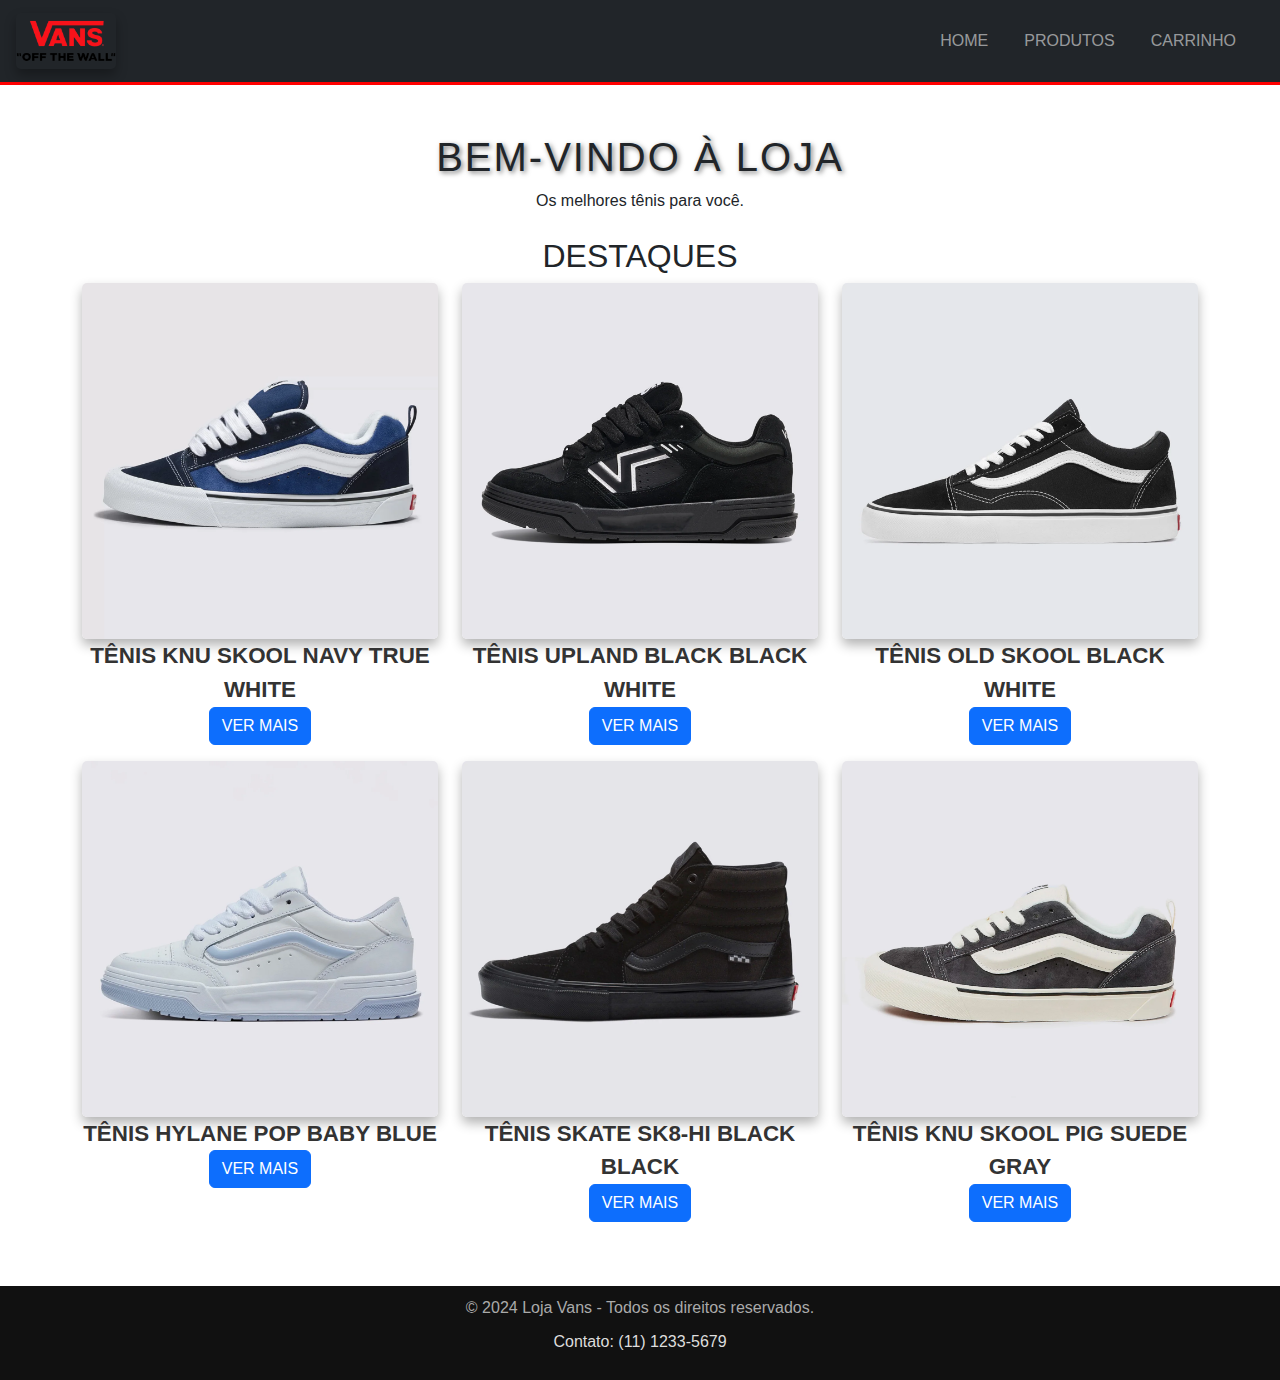
<file: index.html>
<!DOCTYPE html>
<html lang="pt-br">
<head>
<meta charset="UTF-8">
<meta name="viewport" content="width=device-width, initial-scale=1.0">
<title>Vans</title>
<link rel="stylesheet" href="styles.css">
<link href="https://cdn.jsdelivr.net/npm/bootstrap@5.3.2/dist/css/bootstrap.min.css" rel="stylesheet">
<style>
       body { font-family: Arial, sans-serif; }
       footer { background-color: #111; color: #aaa; text-align: center; padding: 10px 0; }
</style>
</head>
<body>
<nav class="navbar navbar-expand-lg navbar-dark bg-dark">
<a class="navbar-brand ms-3" href="#">
       <img src="logo-vans.png.png" alt="Vans" height="56"></a>
       <button class="navbar-toggler" type="button" data-bs-toggle="collapse" data-bs-target="#navbarNav">
<span class="navbar-toggler-icon"></span>
</button>
<ul class="navbar-nav ms-auto me-3">
<li class="nav-item"><a class="nav-link" href="#">Home</a></li>
<li class="nav-item"><a class="nav-link" href="produtos.html">Produtos</a></li>
<li class="nav-item"><a class="nav-link" href="carrinho.html"><i class="bi bi-cart"></i> Carrinho</a></li>
</ul>
</nav>

<main class="container my-5 text-center">
<h1>Bem-vindo à Loja<h1></h1>
<p>Os melhores tênis para você.</p>
<h2 class="mt-4">Destaques</h2>
<section class="row">
<figure class="col-md-4">
<img src="knu.png" class="img-fluid" alt="Tênis Vans Old Skool">
<figcaption>Tênis Knu Skool Navy True White</figcaption>
<a href="produtos.html" class="btn btn-primary">Ver Mais</a>
</figure>
<figure class="col-md-4">
<img src="quero esse.png" class="img-fluid" alt="Tênis Vans Sk8-Hi">
<figcaption>Tênis Upland Black Black White</figcaption>
<a href="produtos.html" class="btn btn-primary">Ver Mais</a>
</figure>
<figure class="col-md-4">
<img src="oldskool.png.webp" class="img-fluid" alt="Tênis Vans Era">
<figcaption>Tênis Old Skool Black White</figcaption>
<a href="produtos.html" class="btn btn-primary">Ver Mais</a>
</figure>
<figure class="col-md-4">
<img src="blue.png" class="img-fluid" alt="Tênis Vans Era">
<figcaption>Tênis Hylane Pop Baby Blue</figcaption>
<a href="produtos.html" class="btn btn-primary">Ver Mais</a>
</figure>
<figure class="col-md-4">
<img src="sk8.png" class="img-fluid" alt="Tênis Vans Era">
<figcaption>Tênis Skate Sk8-Hi Black Black</figcaption>
<a href="produtos.html" class="btn btn-primary">Ver Mais</a>
</figure>
<figure class="col-md-4">
<img src="suede.png" class="img-fluid" alt="Tênis Vans Era">
<figcaption>Tênis Knu Skool Pig Suede Gray</figcaption>
<a href="produtos.html" class="btn btn-primary">Ver Mais</a>
</figure>
</section>
</main>
<footer>
&copy; 2024 Loja Vans - Todos os direitos reservados.
<p class="contact">Contato: (11) 1233-5679 </p>
</footer>
<script src="https://cdn.jsdelivr.net/npm/bootstrap@5.3.2/dist/js/bootstrap.bundle.min.js"></script>
</body>
</html>
</body>
</html>
</file>
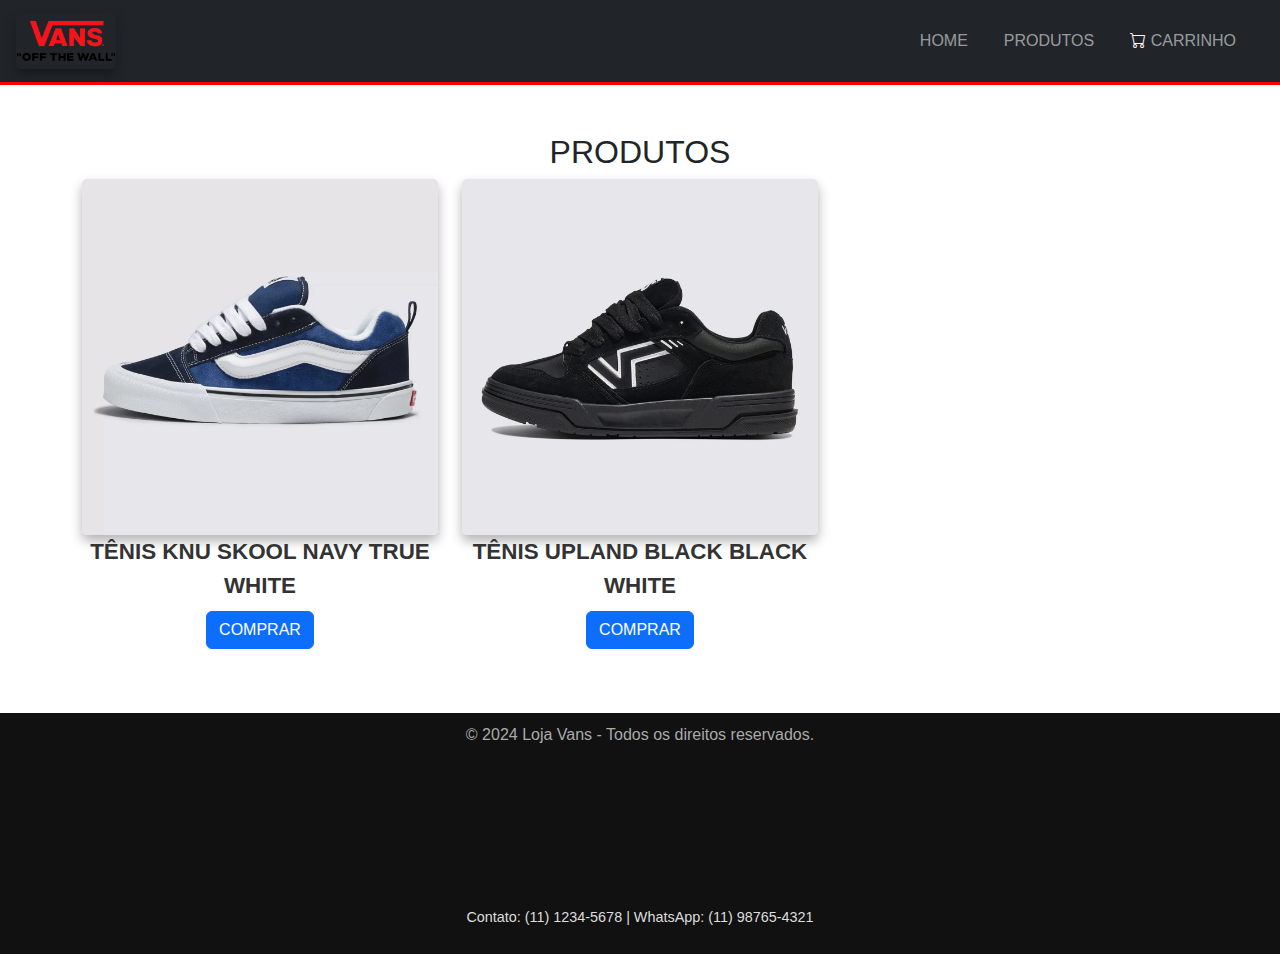
<file: carrinho.html>
<!DOCTYPE html>
<html lang="pt-br">
<head>
<meta charset="UTF-8">
<meta name="viewport" content="width=device-width, initial-scale=1.0">
<title>Produtos - Vans</title>
<link rel="stylesheet" href="styles.css">
<link href="https://cdn.jsdelivr.net/npm/bootstrap@5.3.2/dist/css/bootstrap.min.css" rel="stylesheet">
<link href="https://cdn.jsdelivr.net/npm/bootstrap-icons/font/bootstrap-icons.css" rel="stylesheet">
<style>
       body {
           font-family: Arial, sans-serif;
           margin: 0;
           padding: 0;
       }
       footer {
           background-color: #111;
           color: #aaa;
           text-align: center;
           padding: 10px 0;
       }
       .contact {
           font-size: 0.9rem;
           margin-top: 10pc
       }
</style>
</head>
<body>
    <nav class="navbar navbar-expand-lg navbar-dark bg-dark">
        <a class="navbar-brand ms-3" href="index.html">
          <img src="logo-vans.png.png" alt="Vans" height="56">
        </a>
        <button class="navbar-toggler" type="button" data-bs-toggle="collapse" data-bs-target="#navbarNav">
          <span class="navbar-toggler-icon"></span>
        </button>
        <div class="collapse navbar-collapse" id="navbarNav">
          <ul class="navbar-nav ms-auto me-3">
            <li class="nav-item">
              <a class="nav-link" href="index.html">Home</a>
            </li>
            <li class="nav-item">
              <a class="nav-link" href="#">Produtos</a>
            </li>
            <li class="nav-item">
              <a class="nav-link" href="carrinho.html">
                <i class="bi bi-cart"></i> Carrinho
              </a>
            </li>
          </ul>
        </div>
      </nav>
      
<main class="container my-5 text-center">
<h2>Produtos</h2>
<section class="row text-center">
<figure class="col-md-4">
<img src="knu.png" class="img-fluid" alt="Tênis Vans Old Skool">
<figcaption>Tênis Knu Skool Navy True White</figcaption>
<a href="#" class="btn btn-primary mt-2">Comprar</a>
</figure>
<figure class="col-md-4">
<img src="quero esse.png" class="img-fluid" alt="Tênis Vans Sk8-Hi">
<figcaption>Tênis Upland Black Black White</figcaption>
<a href="#" class="btn btn-primary mt-2">Comprar</a>
</figure>
</section>
</main>
<footer>
&copy; 2024 Loja Vans - Todos os direitos reservados.
<p class="contact">Contato: (11) 1234-5678 | WhatsApp: (11) 98765-4321</p>
</footer>
<script src="https://cdn.jsdelivr.net/npm/bootstrap@5.3.2/dist/js/bootstrap.bundle.min.js"></script>
</body>
</html>
</file>
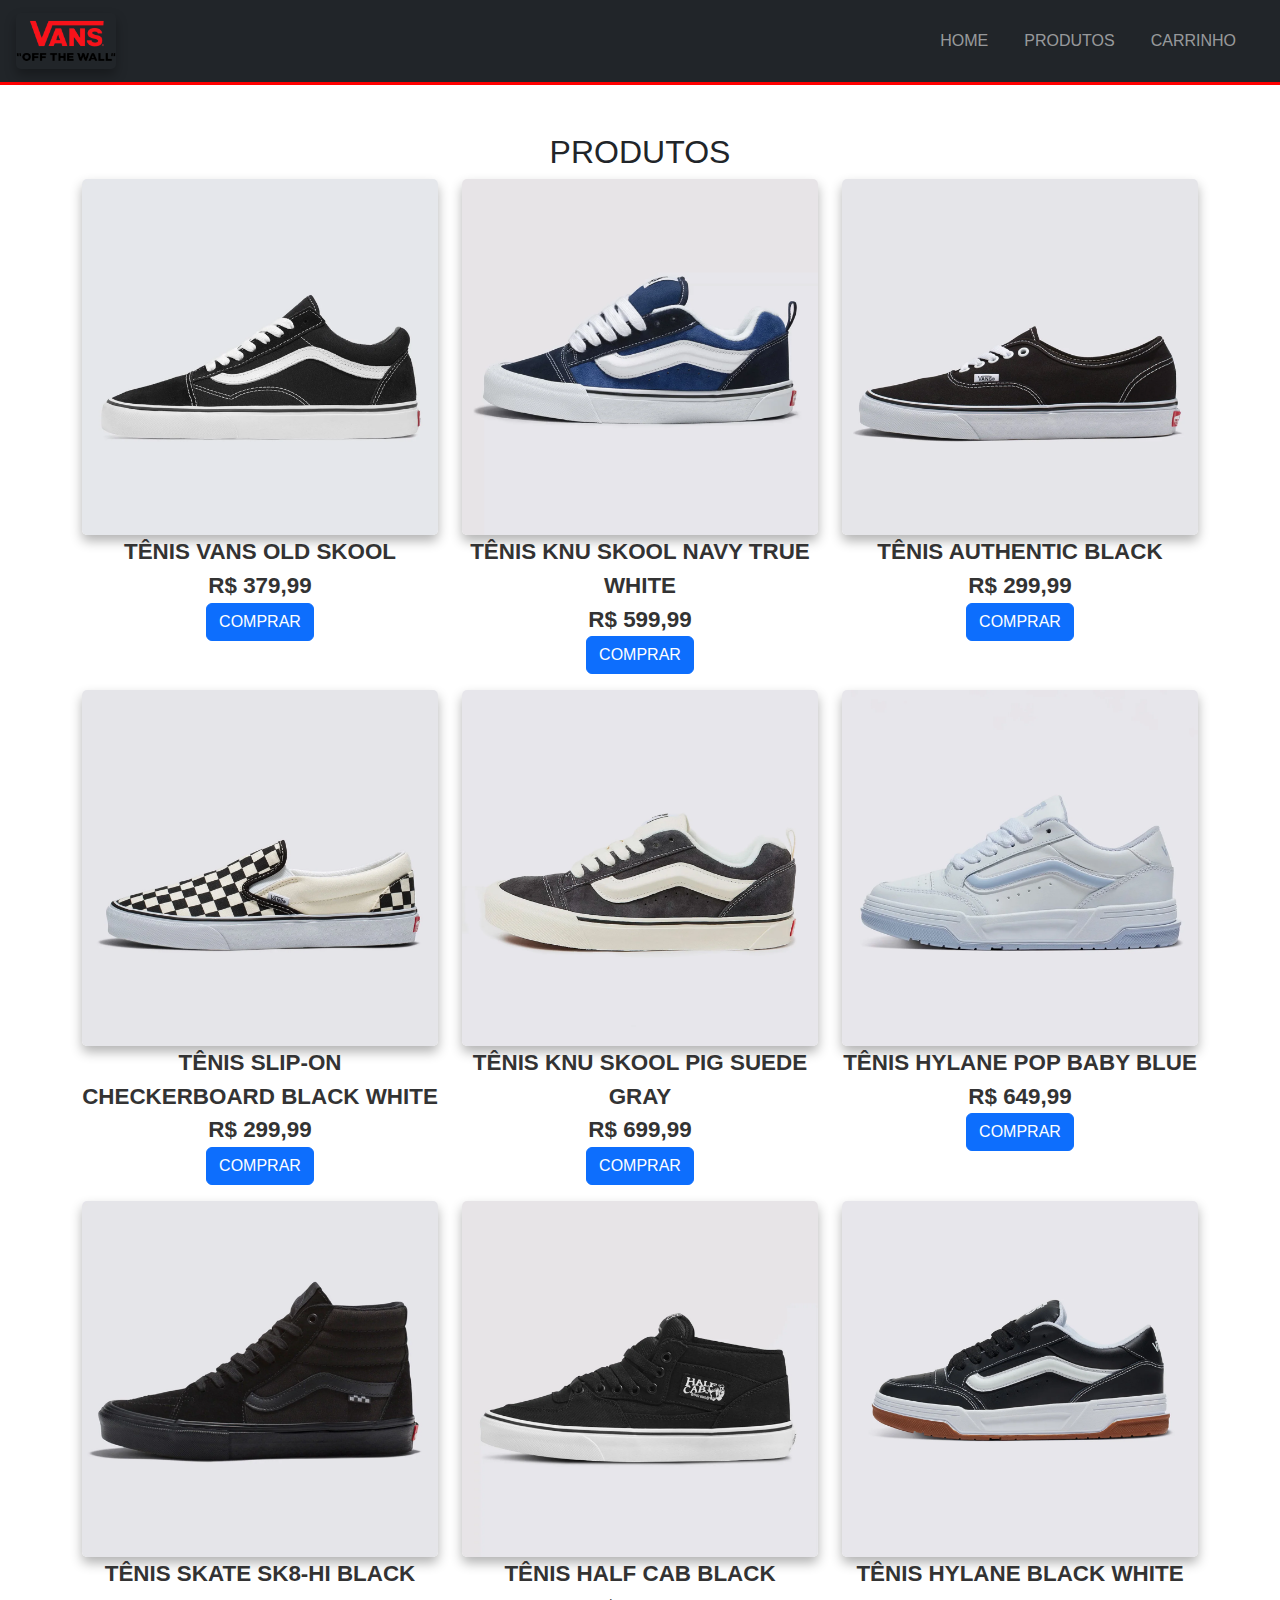
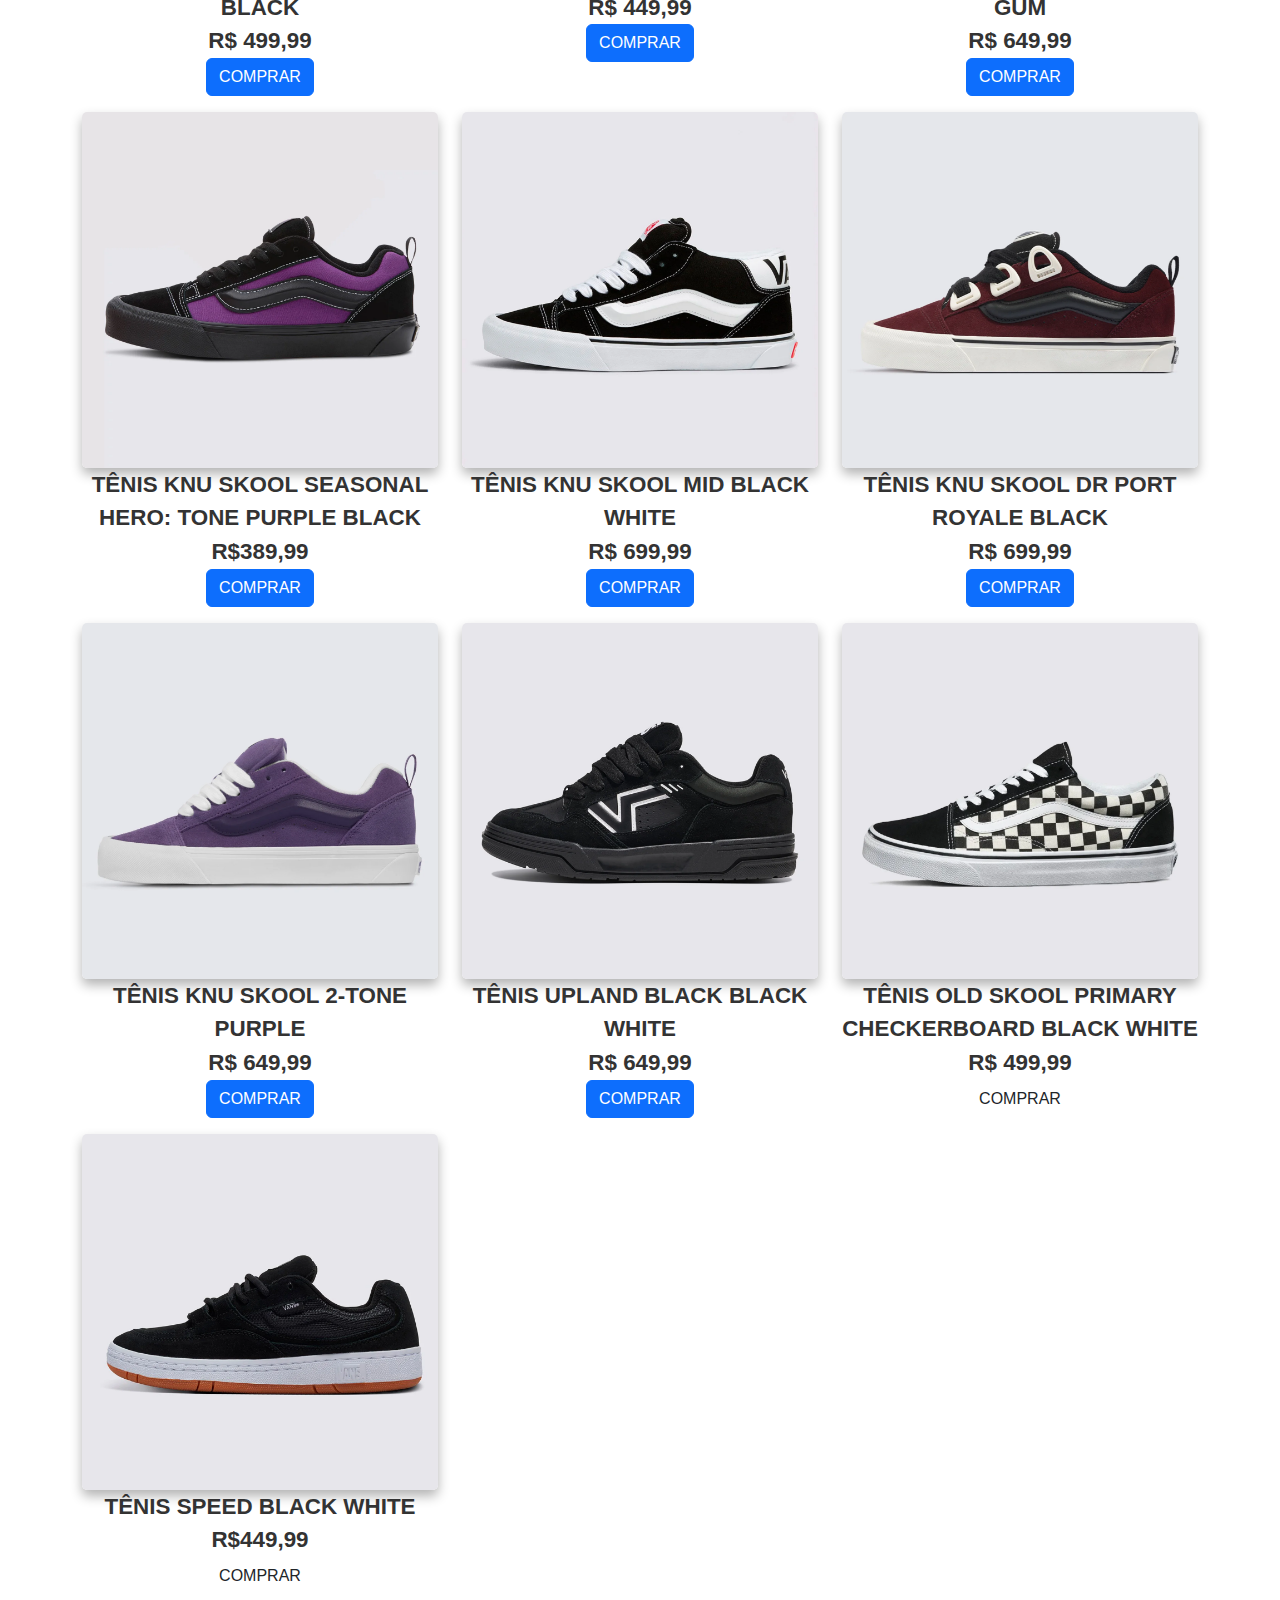
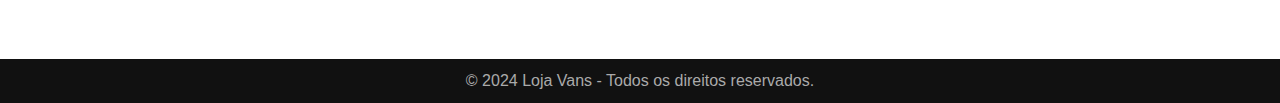
<file: produtos.html>
<!DOCTYPE html>
<html lang="pt-br">
<head>
<meta charset="UTF-8">
<meta name="viewport" content="width=device-width, initial-scale=1.0">
<title>Produtos - Vans</title>
<link rel="stylesheet" href="styles.css">
<link href="https://cdn.jsdelivr.net/npm/bootstrap@5.3.2/dist/css/bootstrap.min.css" rel="stylesheet">
<style>
       body { font-family: Arial, sans-serif; }
       footer { background-color: #111; color: #aaa; text-align: center; padding: 10px 0; }
</style>
</head>
<body>
       <nav class="navbar navbar-expand-lg navbar-dark bg-dark">
              <a class="navbar-brand ms-3" href="index.html">
                <img src="logo-vans.png.png" alt="Vans" height="56">
              </a>
              <button class="navbar-toggler" type="button" data-bs-toggle="collapse" data-bs-target="#navbarNav">
                <span class="navbar-toggler-icon"></span>
              </button>
              <div class="collapse navbar-collapse" id="navbarNav">
                <ul class="navbar-nav ms-auto me-3">
                  <li class="nav-item">
                    <a class="nav-link" href="index.html">Home</a>
                  </li>
                  <li class="nav-item">
                    <a class="nav-link" href="#">Produtos</a>
                  </li>
                  <li class="nav-item">
                    <a class="nav-link" href="carrinho.html">
                      <i class="bi bi-cart"></i> Carrinho
                    </a>
                  </li>
                </ul>
              </div>
            </nav>
            

</nav>
<main class="container my-5 text-center">
<h2>Produtos</h2>
<section class="row">
<figure class="col-md-4">
<img src="oldskool.png.webp" class="img-fluid" alt="Tênis Vans Old Skool">
<figcaption>Tênis Vans Old Skool<br>
       R$ 379,99
</figcaption>
<a href="#" class="btn btn-primary">Comprar</a>
</figure>
<figure class="col-md-4">
<img src="knu.png" class="img-fluid" alt="Tênis Vans ">
<figcaption>Tênis Knu Skool Navy True White<br>
       R$ 599,99
</figcaption>
<a href="#" class="btn btn-primary">Comprar</a>
</figure>
<figure class="col-md-4">
<img src="classic.png" class="img-fluid" alt="Tênis Vans ">
<figcaption>Tênis Authentic Black<br>
       R$ 299,99
</figcaption>
<a href="#" class="btn btn-primary">Comprar</a>
</figure>
<figure class="col-md-4">
<img src="slip.png" class="img-fluid" alt="Tênis Vans ">
<figcaption>Tênis Slip-On Checkerboard Black White<br>
       R$ 299,99</figcaption>
<a href="#" class="btn btn-primary">Comprar</a>
</figure>
</figure>
<figure class="col-md-4">
<img src="suede.png" class="img-fluid" alt="Tênis Vans ">
<figcaption>Tênis Knu Skool Pig Suede Gray<br>
       R$ 699,99
</figcaption>
<a href="#" class="btn btn-primary">Comprar</a>
</figure>
<figure class="col-md-4">
<img src="blue.png" class="img-fluid" alt="Tênis Vans ">
<figcaption>Tênis Hylane Pop Baby Blue<br>
              R$ 649,99
</figcaption>
<a href="#" class="btn btn-primary">Comprar</a>
</figure>
<figure class="col-md-4">
<img src="sk8.png" class="img-fluid" alt="Tênis Vans ">
<figcaption>Tênis Skate Sk8-Hi Black Black<br>
                     R$ 499,99
</figcaption>
<a href="#" class="btn btn-primary">Comprar</a>
</figure>
<figure class="col-md-4">
<img src="rock.png" class="img-fluid" alt="Tênis Vans ">
<figcaption>Tênis Half Cab Black<br>
                            R$ 449,99                     
</figcaption>
<a href="#" class="btn btn-primary">Comprar</a>
</figure>
<figure class="col-md-4">
<img src="gum.png" class="img-fluid" alt="Tênis Vans ">
<figcaption>Tênis Hylane Black White Gum<br>
                                   R$ 649,99<br>
<a href="#" class="btn btn-primary">Comprar</a>
</figcaption> 

</figure>
<figure class="col-md-4">
<img src="roxo.png" class="img-fluid" alt="Tênis Vans ">
<figcaption>Tênis Knu Skool Seasonal Hero: Tone Purple Black<br>
       R$389,99<br>
 <a href="#" class="btn btn-primary">Comprar</a>                               
</figcaption>
</figure>
<figure class="col-md-4">
       <img src="mid.png" class="img-fluid" alt="Tênis Vans ">
       <figcaption>Tênis Knu Skool Mid Black White<br>
              R$ 699,99<br>
        <a href="#" class="btn btn-primary">Comprar</a>                               
       </figcaption>
</figure>
<figure class="col-md-4">
       <img src="royale.png" class="img-fluid" alt="Tênis Vans ">
       <figcaption>Tênis Knu Skool Dr Port Royale Black<br>
              R$ 699,99<br>
       <a href="#" class="btn btn-primary">Comprar</a>                               
       </figcaption>

</figure>
<figure class="col-md-4">
       <img src="purple.png" class="img-fluid" alt="Tênis Vans ">
       <figcaption>Tênis Knu Skool 2-Tone Purple<br>
              R$ 649,99<br>
       <a href="#" class="btn btn-primary">Comprar</a>                               
       </figcaption>

</figure>
<figure class="col-md-4">
       <img src="quero esse.png" class="img-fluid" alt="Tênis Vans ">
       <figcaption>Tênis Upland Black Black White<br>
              R$ 649,99<br>
       <a href="#" class="btn btn-primary">Comprar</a>                               
       </figcaption>       




</figure>
<figure class="col-md-4">
       <img src="black white.png" class="img-fluid" alt="Tênis Vans ">
       <figcaption>Tênis Old Skool Primary Checkerboard Black White<br>
              R$ 499,99<br>
       <a href="#" class="btn btn-red">Comprar</a>                               
       </figcaption>

</figure>
<figure class="col-md-4">
       <img src="speed.png" class="img-fluid" alt="Tênis Vans ">
       <figcaption>Tênis Speed Black White<br>
              R$449,99<br>
       <a href="#" class="btn btn-red">Comprar</a>                               
       </figcaption>
           
       
       

</section>
</main>
<footer>
&copy; 2024 Loja Vans - Todos os direitos reservados.
</footer>
<script src="https://cdn.jsdelivr.net/npm/bootstrap@5.3.2/dist/js/bootstrap.bundle.min.js"></script>
</body>
</html>
</file>
<file: styles.css>
body {
   font-family: 'Oswald', sans-serif; 
   margin: 0;
   padding: 0;
   background-color: #f2f2f2; 
   color: #222; 
}

.navbar {
   background-color: #000; 
   border-bottom: 3px solid #ff0000; 
}
.navbar-brand {
   font-size: 3rem; 
   font-weight: bold;
   color: #ff0000; 
   text-transform: uppercase;
   letter-spacing: 3px; 
   text-shadow: 3px 3px 6px rgba(0, 0, 0, 0.8); 
   animation: pulse 2s infinite; 
}
.nav-link {
   color: #fff; 
   margin-right: 20px;
   font-weight: bold;
   text-transform: uppercase;
   transition: color 0.3s ease;
}
.nav-link:hover {
   color: #ff0000; 
   text-decoration: underline;
}

.navbar .bi-cart {
   font-size: 1rem;
   color: #fff0f0; 
}

h1, h2, figcaption {
   color: #111; 
   text-transform: uppercase;
   font-weight: bold;
}
h1 {
   font-size: 3.5rem;
   margin-bottom: 25px;
   color: #ff0000; 
   letter-spacing: 2px;
   text-shadow: 2px 2px 5px rgba(0, 0, 0, 0.5); 
}
h2 {
   font-size: 2.5rem;
   margin-bottom: 15px;
}

.btn-primary {
   background-color: #ff0000; 
   border: 2px solid #000; 
   color: #fff; 
   padding: 12px 25px;
   font-size: 1.2rem;
   text-transform: uppercase;
   font-weight: bold;
   transition: background-color 0.3s ease, transform 0.2s ease;
}
.btn-primary:hover {
   background-color: #fff; 
   color: #ff0000; 
   border-color: #ff0000; 
   transform: scale(1.1); 
}

img {
   border-radius: 5px;
   box-shadow: 0 6px 12px rgba(0, 0, 0, 0.3); 
   transition: transform 0.3s ease, box-shadow 0.3s ease;
}
img:hover {
   transform: scale(1.2); 
   box-shadow: 0 10px 20px rgba(0, 0, 0, 0.4);
}

figure {
   text-align: center;
   margin: 20px 0;
}
figcaption {
   font-size: 1.4rem;
   font-weight: bold;
   color: #333;
}

footer {
   background-color: #000; 
   color: #fff;
   padding: 20px 0;
   font-size: 1re;
   text-align: center;
}
footer a {
   color: #ff0000; 
   font-weight: bold;
   text-decoration: none;
}
footer a:hover {
   text-decoration: underline;
}

.contact {
   font-size: 1rem;
   color: #ddd; 
   margin-top: 10px;
}

hr {
   border: 0;
   height: 3px;
   background: linear-gradient(to right, #000, #ff0000, #000);
   margin: 30px auto;
   width: 50%;
}
.highlight {
   color: #ff0000; 
   font-style: italic;
}

@keyframes pulse {
   0%, 100% {
       transform: scale(1);
   }
   50% {
       transform: scale(1.1);
   }
}

@media (max-width: 768px) {
   .navbar-brand {
       font-size: 2.5rem;
   }
   h1 {
       font-size: 2.5rem;
   }
   h2 {
       font-size: 2rem;
   }
   .btn-primary {
       font-size: 1rem;
       padding: 1px;
   }
   .navbar .nav-link {
       margin-right: 10px;
   }
}
</file>
